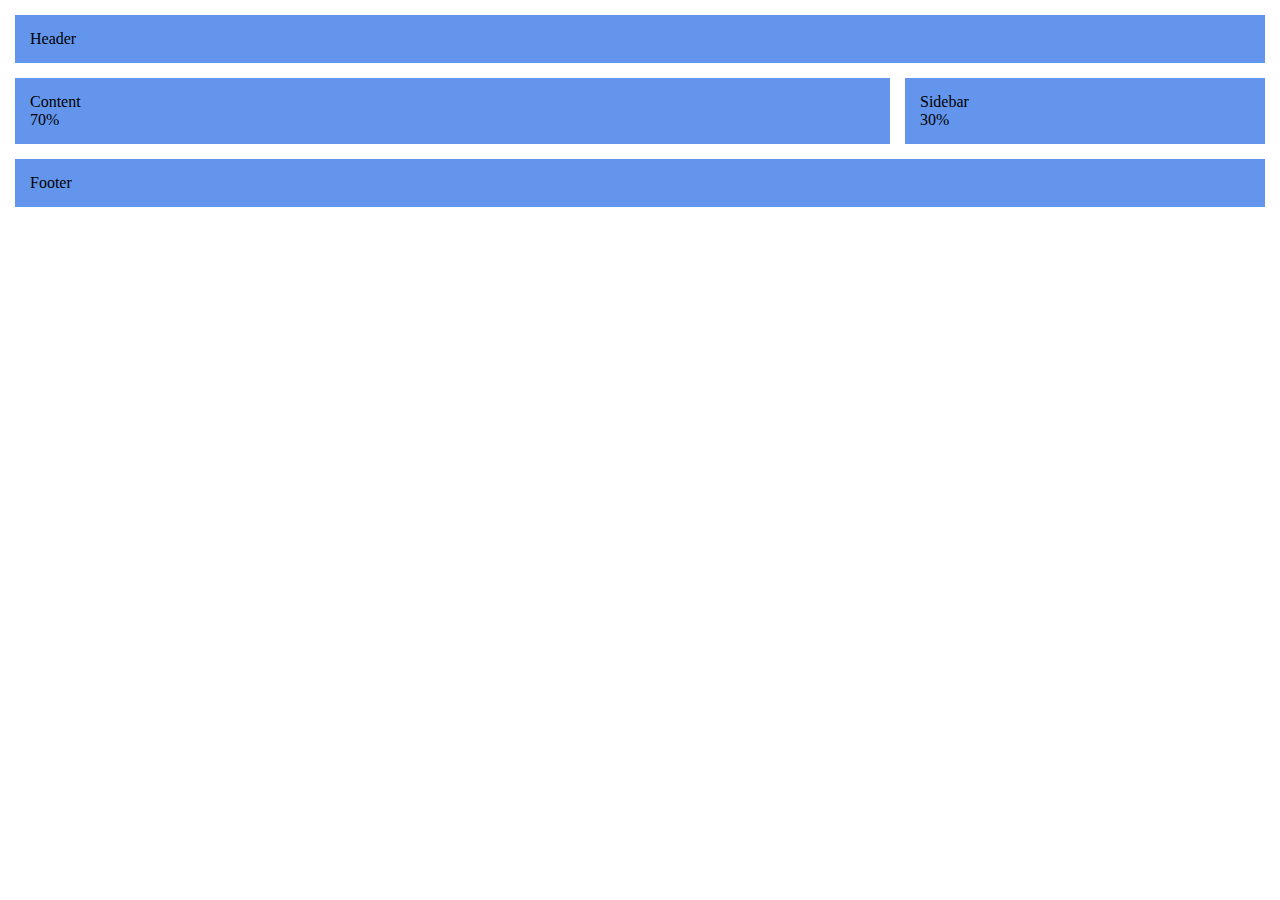
<file: code/07/task1/index.html>
<!DOCTYPE html>
<html>
	<head>
	  	<meta charset="UTF-8">
		<title>Task 1</title>
		<link rel="stylesheet" type="text/css" href="style.css">
	</head>
	<body>
		<header>
			<p>Header</p>
		</header>
		<div class="body">
			<div class="content">
				<div class="wrapper">
					<p>Content<br>70%</p>
				</div>
			</div>
			<div class="sidebar">
				<div class="wrapper">
					<p>Sidebar<br>30%</p>
				</div>
			</div>
		</div>
		<footer>
			<p>Footer</p>
		</footer>
	</body>
</html>
</file>
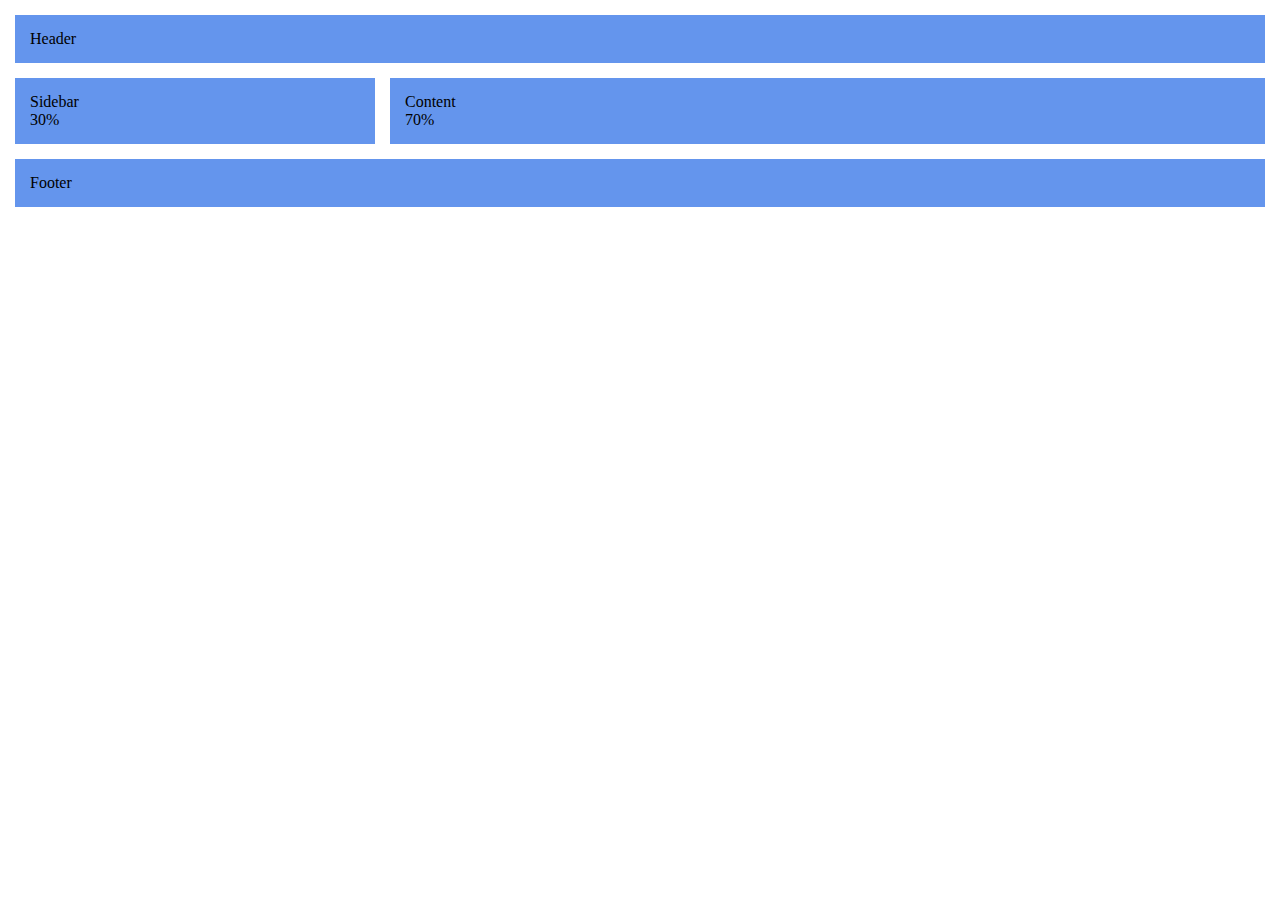
<file: code/07/task2/index.html>
<!DOCTYPE html>
<html>
	<head>
	  <meta charset="UTF-8">
		<title>Task 2</title>
		<link rel="stylesheet" type="text/css" href="style.css">
	</head>
	<body>
		<header>
			<p>Header</p>
		</header>
		<div class="body">
			<div class="content">
				<div class="wrapper">
					<p>Content<br>70%</p>
				</div>
			</div>
			<div class="sidebar">
				<div class="wrapper">
					<p>Sidebar<br>30%</p>
				</div>
			</div>
		</div>
		<footer>
			<p>Footer</p>
		</footer>
	</body>
</html>
</file>
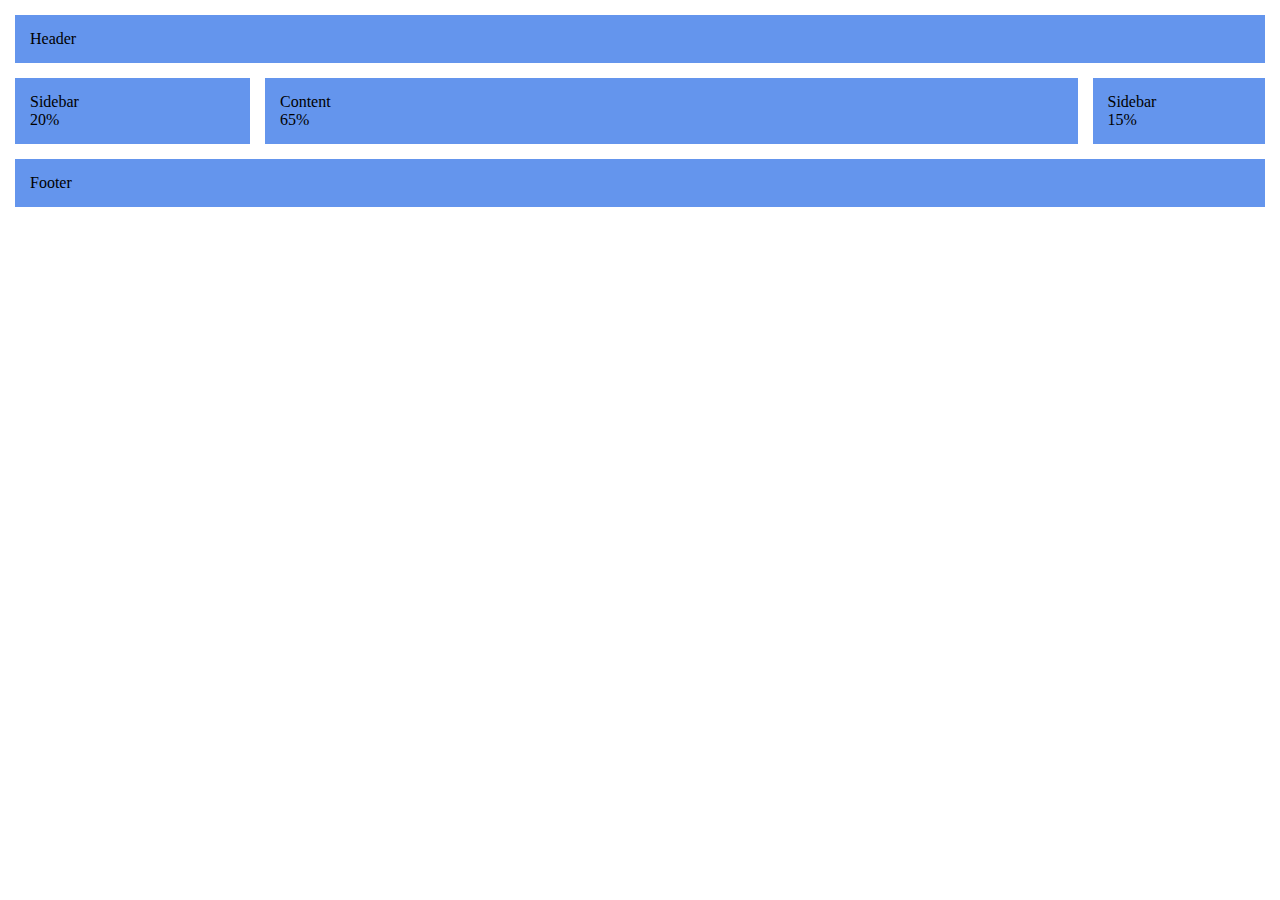
<file: code/07/task3/index.html>
<!DOCTYPE html>
<html>
	<head>
		<meta charset="UTF-8">
		<title>Task 3</title>
		<link rel="stylesheet" type="text/css" href="style.css">
	</head>
	<body>
		<header>
			<p>Header</p>
		</header>
		<div class="body">
			<div class="sidebar">
				<div class="wrapper">
					<p>Sidebar<br>20%</p>
				</div>
			</div>
			<div class="content">
				<div class="wrapper">
					<p>Content<br>65%</p>
				</div>
			</div>
			<div class="sidebar">
				<div class="wrapper">
					<p>Sidebar<br>15%</p>
				</div>
			</div>
		</div>
		<footer>
			<p>Footer</p>
		</footer>
	</body>
</html>
</file>
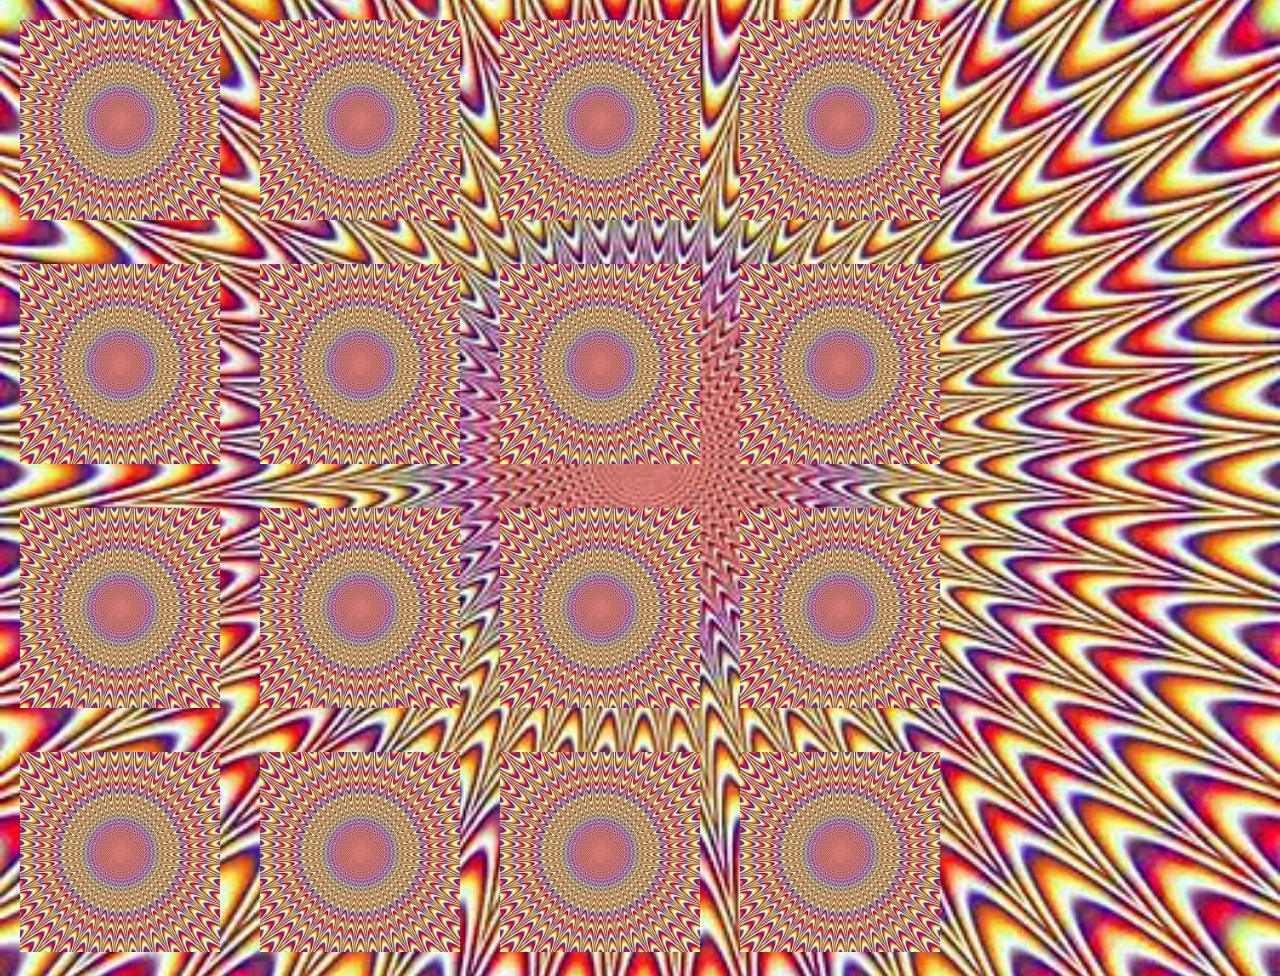
<file: code/08/task2/index.html>
<!DOCTYPE html>
<html>
	<head>
		<meta charset="UTF-8">
		<title>Task 2</title>
		<link rel="stylesheet" type="text/css" href="style.css">
	</head>
	<body>
		<div class="pictures">		
			<ul>
				<li><img src="trippy.jpg"></li>
				<li><img src="trippy.jpg"></li>
				<li><img src="trippy.jpg"></li>
				<li><img src="trippy.jpg"></li>
				<li><img src="trippy.jpg"></li>
				<li><img src="trippy.jpg"></li>
				<li><img src="trippy.jpg"></li>
				<li><img src="trippy.jpg"></li>
				<li><img src="trippy.jpg"></li>
				<li><img src="trippy.jpg"></li>
				<li><img src="trippy.jpg"></li>
				<li><img src="trippy.jpg"></li>
				<li><img src="trippy.jpg"></li>
				<li><img src="trippy.jpg"></li>
				<li><img src="trippy.jpg"></li>
				<li><img src="trippy.jpg"></li>
			</ul>
		</div>
	</body>
</html>
</file>
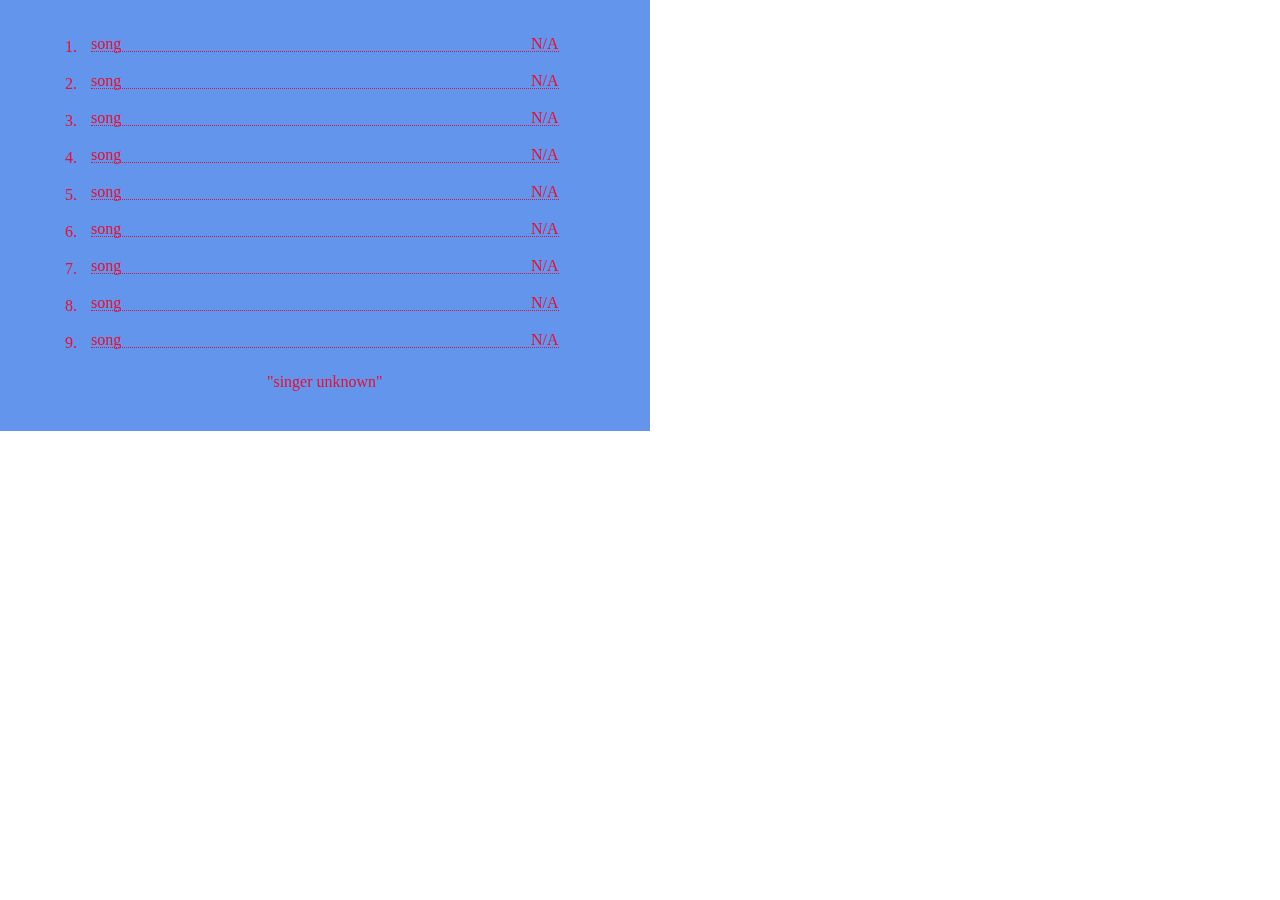
<file: code/08/task3/index.html>
<!DOCTYPE html>
<html>
	<head>
		<meta charset="UTF-8">
		<title>Task 3</title>
		<link rel="stylesheet" type="text/css" href="style.css">
	</head>
	<body>
		<div class="songs">
			<ol>
				<li>
					<a href="index.html">
						<p class="title">song</p>
						<p class="duration">N/A</p>
						<p class="dots"></p>
					</a>
				</li>
				<li>
					<a href="index.html">
						<p class="title">song</p>
						<p class="duration">N/A</p>
						<p class="dots"></p>
					</a>
				</li>
				<li>
					<a href="index.html">
						<p class="title">song</p>
						<p class="duration">N/A</p>
						<p class="dots"></p>
					</a>
				</li>
				<li>
					<a href="index.html">
						<p class="title">song</p>
						<p class="duration">N/A</p>
						<p class="dots"></p>
					</a>
				</li>
				<li>
					<a href="index.html">
						<p class="title">song</p>
						<p class="duration">N/A</p>
						<p class="dots"></p>
					</a>
				</li>
				<li>
					<a href="index.html">
						<p class="title">song</p>
						<p class="duration">N/A</p>
						<p class="dots"></p>
					</a>
				</li>
				<li>
					<a href="index.html">
						<p class="title">song</p>
						<p class="duration">N/A</p>
						<p class="dots"></p>
					</a>
				</li>
				<li>
					<a href="index.html">
						<p class="title">song</p>
						<p class="duration">N/A</p>
						<p class="dots"></p>
					</a>
				</li>
				<li>
					<a href="index.html">
						<p class="title">song</p>
						<p class="duration">N/A</p>
						<p class="dots"></p>
					</a>
				</li>
			</ol>
			<div class="footer">
				<p>"singer unknown"</p>
			</div>
		</div>
	</body>
</html>
</file>
<file: code/07/task1/style.css>
* { margin: 0; padding: 0; }
header, footer, .body .wrapper { padding: 15px; background-color: #6495ed; }
header, footer, .body { margin: 15px; }
.body > .sidebar > .wrapper { margin-left: 15px }
.body { overflow: hidden; }
.body > .content, .body > .sidebar { float: left; }
.body > .content { width: 70%; }
.body > .sidebar { width: 30%; }
</file>
<file: code/07/task2/style.css>
* { margin: 0; padding: 0; }
header, footer, .body .wrapper { padding: 15px; background-color: #6495ed; }
header, footer, .body { margin: 15px; }
.body > .sidebar > .wrapper { margin-right: 15px }
.body { overflow: hidden; }
.body > .content, .body > .sidebar { float: right; }
.body > .content { width: 70%; }
.body > .sidebar { width: 30%; }
</file>
<file: code/07/task3/style.css>
* { margin: 0; padding: 0; }
header, footer, .body .wrapper { padding: 15px; background-color: #6495ed; }
header, footer, .body { margin: 15px; }
.body > .sidebar:first-child > .wrapper { margin-right: 15px }
.body > .sidebar:last-child > .wrapper { margin-left: 15px }
.body { overflow: hidden; }
.body > .content, .body > .sidebar { float: left; }
.body > .sidebar:first-child { width: 20%; }
.body > .content { width: 65%; }
.body > .sidebar:last-child { width: 15%; }
</file>
<file: code/08/task2/style.css>
* { margin: 0; padding: 0; }
body 
{ 
  background: url(trippy.jpg) no-repeat center center fixed; 
  -webkit-background-size: cover;
  -moz-background-size: cover;
  -o-background-size: cover;
  background-size: cover;
}

.pictures img { width: 200px; }
.pictures li { display: table; float: left; margin: 20px; }
.pictures li:nth-child(4n+1) { clear: both; }
</file>
<file: code/08/task3/style.css>
* { margin: 0; padding: 0; }
a { text-decoration: none; color: inherit; }

.songs { width: 650px; padding: 25px 0; color: #DC143C; background: #6495ED; no-repeat scroll center center; }
.songs > ol { width: 75%; margin: 0 auto; }
.songs > ol > li { padding: 10px; }
.songs > ol > li > a { display: inline; overflow: visible; }
.songs > ol > li > a > .title { float: left; }
.songs > ol > li > a > .duration { float: right; }
.songs > ol > li > a > .dots { display: block; height: 1em; overflow: visible; border-bottom: 1px dotted #DC143C; }

.songs .footer { margin: 15px; text-align: center; }
</file>
